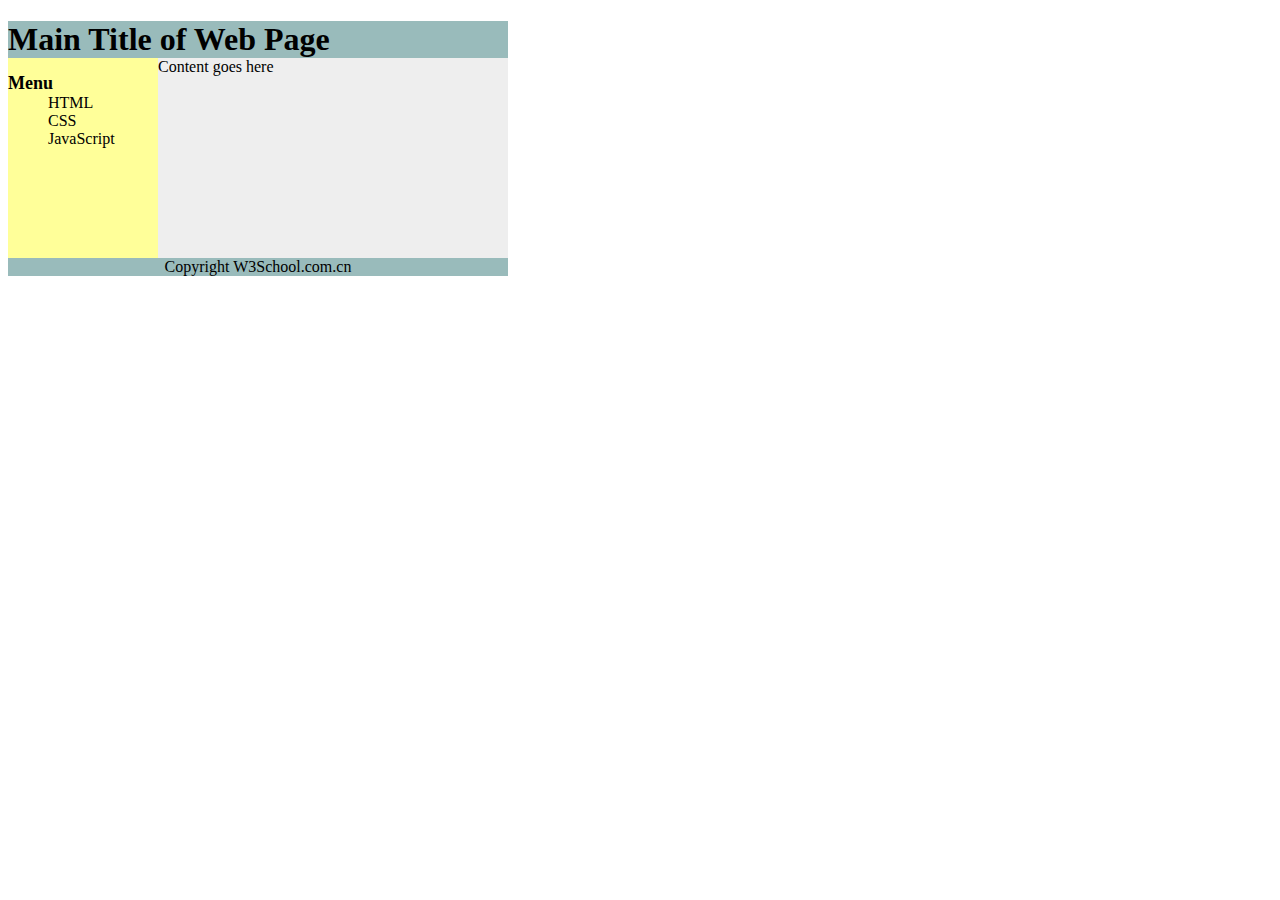
<file: Application/index.html>
<!DOCTYPE html>
<html>
<head>
    <style type="text/css">
        div#container{width:500px}
        div#header {background-color:#99bbbb;}
        div#menu {background-color:#ffff99;height:200px;width:150px;float:left;}
        div#content {background-color:#EEEEEE;height:200px;width:350px;float:left;}
        div#footer {background-color:#99bbbb;clear:both;text-align:center;}
        h1 {margin-bottom:0;}
        h2 {margin-bottom:0;font-size:18px;}
        ul {margin:0;}
        li {list-style:none;}
    </style>
</head>

<body>

<div id="container">

    <div id="header">
        <h1>Main Title of Web Page</h1>
    </div>

    <div id="menu">
        <h2>Menu</h2>
        <ul>
            <li>HTML</li>
            <li>CSS</li>
            <li>JavaScript</li>
        </ul>
    </div>

    <div id="content">Content goes here</div>

    <div id="footer">Copyright W3School.com.cn</div>

</div>

</body>
</html>
</file>
